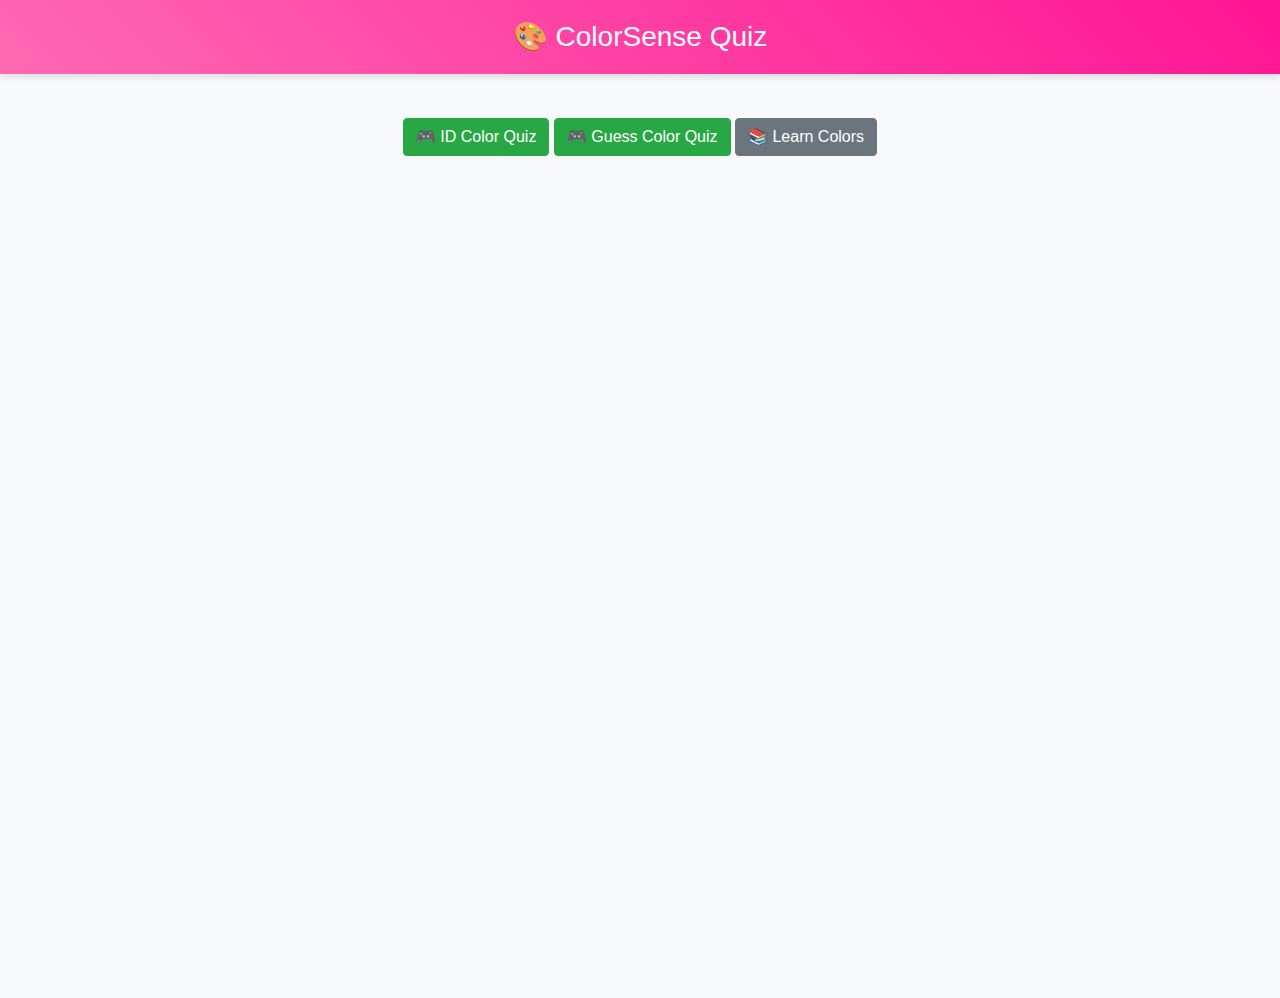
<file: index.html>
<!DOCTYPE html>
<html lang="en">
<head>
  <meta charset="UTF-8" />
  <meta name="viewport" content="width=device-width, initial-scale=1.0"/>
  <title>ColorSense Quiz</title>
  <link rel="manifest" href="manifest.json">
  <meta name="theme-color" content="#ffffff">
  <link rel="stylesheet" href="https://stackpath.bootstrapcdn.com/bootstrap/4.5.2/css/bootstrap.min.css">
  <link rel="stylesheet" href="style.css">
</head>
<body>
  <header class="text-center py-3 bg-primary text-white">🎨 ColorSense Quiz</header>
  <div class="container mt-4">
    <div class="row">
      <div class="col-12 text-center">
        <div id="menu">
          <button class="btn btn-success mb-3" onclick="startIDColorQuiz()">🎮 ID Color Quiz</button>
          <button class="btn btn-success mb-3" onclick="startGuessColorQuiz()">🎮 Guess Color Quiz</button>
          <button class="btn btn-secondary mb-3" onclick="location.href='learn.html'">📚 Learn Colors</button>
        </div>
        <div id="game" style="display: none;">
          <div class="color-box mb-3" id="colorBox"></div>
          <div class="options mb-3" id="options"></div>
          <div class="feedback mb-3" id="feedback"></div>
          <p id="score" class="mb-3">Score: 0 / 0</p>
          <div class="progress mb-3">
            <div class="progress-bar" id="progressBar" role="progressbar" style="width: 0%;"></div>
          </div>
          <p id="timer" class="mb-3">Time: 0s</p>
          <button class="btn btn-info mb-3" onclick="showHint()">💡 Show Hint</button>
          <button class="btn btn-secondary mb-3" onclick="location.href='learn.html'">📚 Learn Colors</button>
        </div>
      </div>
    </div>
  </div>
  <script src="https://code.jquery.com/jquery-3.5.1.slim.min.js"></script>
  <script src="https://cdn.jsdelivr.net/npm/@popperjs/core@2.9.2/dist/umd/popper.min.js"></script>
  <script src="https://stackpath.bootstrapcdn.com/bootstrap/4.5.2/js/bootstrap.min.js"></script>
  <script src="script.js"></script>
</body>
</html>
</file>
<file: style.css>
body {
  margin: 0;
  font-family: 'Segoe UI', sans-serif;
  background: #f8f9fa;
  color: #333;
  text-align: center;
  padding: 0;
  overflow-x: hidden;
}

header {
  background: linear-gradient(45deg, #ff69b4, #ff1493);
  color: white;
  padding: 20px;
  font-size: 28px;
  box-shadow: 0 4px 6px rgba(0, 0, 0, 0.1);
}

.container {
  display: flex;
  flex-direction: column;
  align-items: center;
  overflow-y: scroll;
  height: 100vh;
  padding: 20px 0;
}

.color-box {
  width: 200px;
  height: 200px;
  margin: 20px auto;
  border: 2px solid #ccc;
  border-radius: 50%;
  box-shadow: 0 4px 8px rgba(0, 0, 0, 0.1);
  transition: transform 0.3s ease;
}

.color-box:hover {
  transform: scale(0.55);
}

.options button {
  display: block;
  margin: 10px auto;
  padding: 12px 24px;
  font-size: 18px;
  border-radius: 12px;
  border: none;
  background: #eee;
  cursor: pointer;
  transition: background-color 0.3s ease, transform 0.3s ease;
}

.options button:hover {
  background-color: #ddd;
  transform: scale(1.05);
}

.feedback {
  font-size: 20px;
  margin-top: 10px;
}

.learn-btn {
  margin-top: 20px;
  font-size: 16px;
  background: linear-gradient(45deg, #ff69b4, #ff1493);
  color: white;
  border: none;
  padding: 12px 24px;
  border-radius: 12px;
  cursor: pointer;
  transition: background-color 0.3s ease, transform 0.3s ease;
}

.learn-btn:hover {
  background-color: #ff1493;
  transform: scale(1.05);
}

.progress-bar {
  width: 100%;
  height: 20px;
  background: #eee;
  border-radius: 10px;
  margin-top: 20px;
  overflow: hidden;
}

.progress-bar div {
  height: 100%;
  background: linear-gradient(45deg, #ff69b4, #ff1493);
  width: 0;
  transition: width 0.3s ease;
}

#timer {
  font-size: 18px;
  margin-top: 10px;
}

.color-strip {
  width: 100%;
  height: 180px;
  padding-left: 10px;
  display: flex;
  align-items: center;
  font-size: 16px;
  font-weight: 500;
  color: #fff;
  border-radius: 5px;
}
</file>
